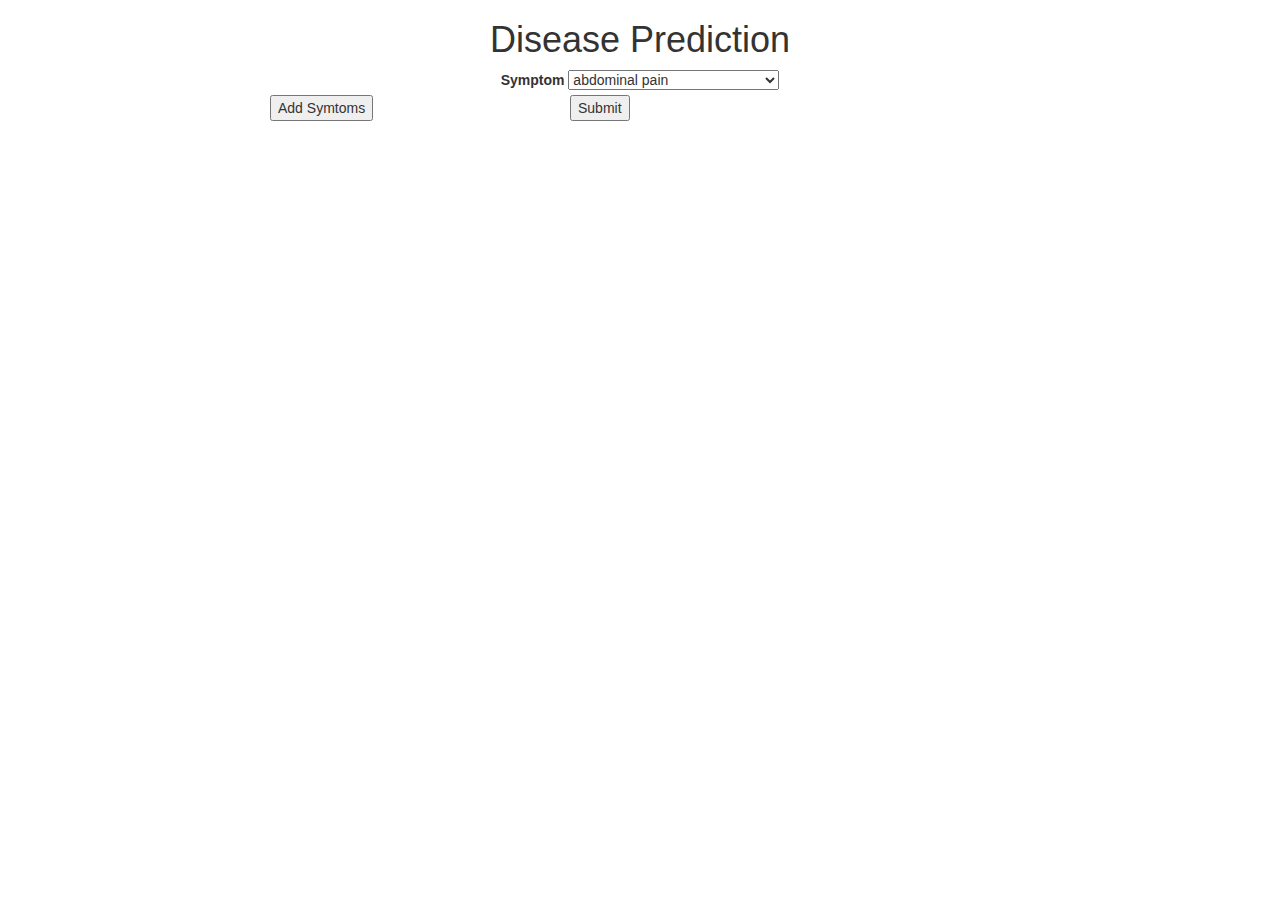
<file: templates/index.html>
<!DOCTYPE html>
<html lang="en">
<head>
    <meta charset="UTF-8">
    <meta name="viewport" content="width=device-width, initial-scale=1.0">
    <title>Disease Symptoms Prediction</title>
    <link rel="stylesheet" href="https://maxcdn.bootstrapcdn.com/bootstrap/3.4.1/css/bootstrap.min.css">
    <link rel="stylesheet" href="/static/style.css">
</head>
<body>
    <h1>Disease Prediction</h1>

    <div class="container">
        <form action="/symptoms/add" method="post">
            <div id="symptomContainer">
                <div class = "enter_symptom">
                    <label for="symtoms">Symptom </label>
                    <select name="symptoms" class="dropdown"></select>
                </div>
            </div>
            <div class="add_symptoms">
                <button type="button" class=".btn-default" onclick="addSymptoms()">Add Symtoms</button>
            </div>
            <div class="submit">
                <input type="submit" value="Submit">
            </div>
        </form>
    </div>
    
    <script src="/static/script.js" defer></script>
</body>
</html>
</file>
<file: static/style.css>
body {
    text-align: center;
}
.submit{
    display:flex;
    position: relative;
    margin-left: 500px;
}
.add_symptoms{
    display: flex;
    position: absolute;
    margin-left: 200px;
}
</file>
